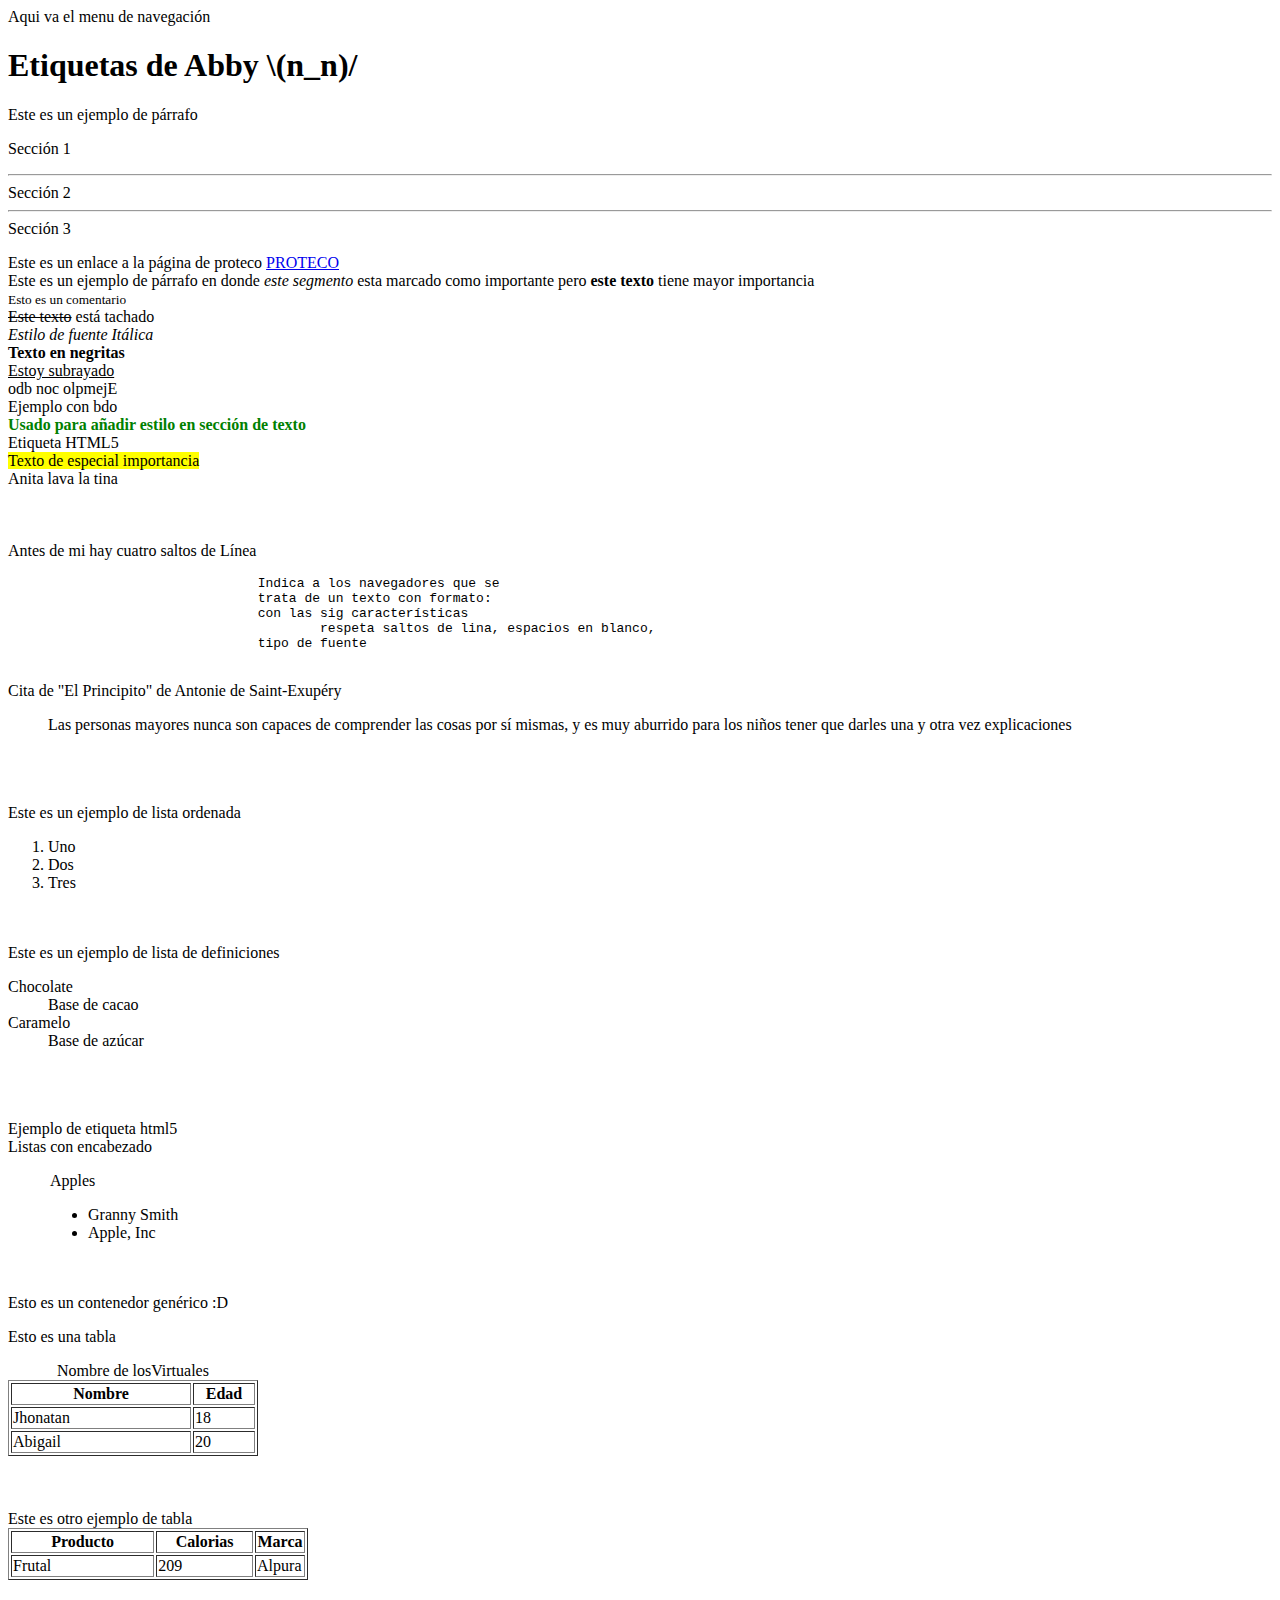
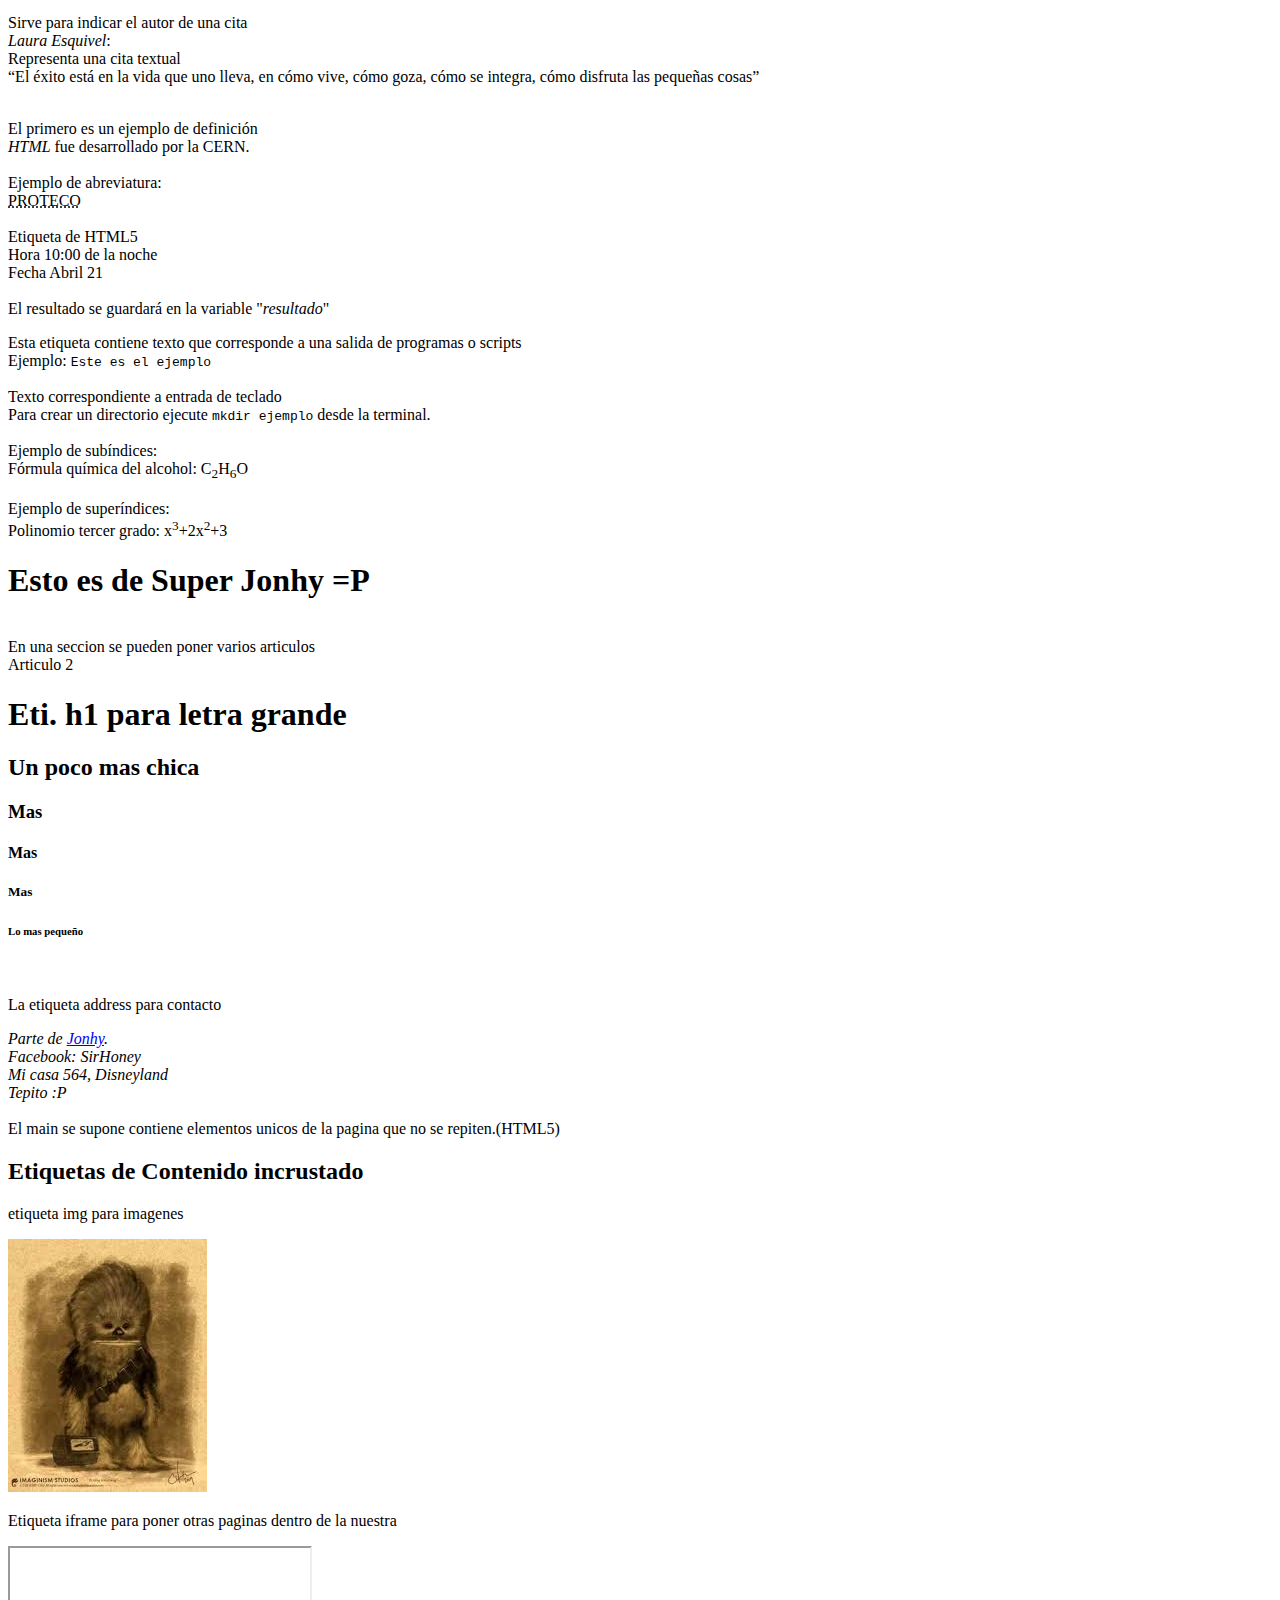
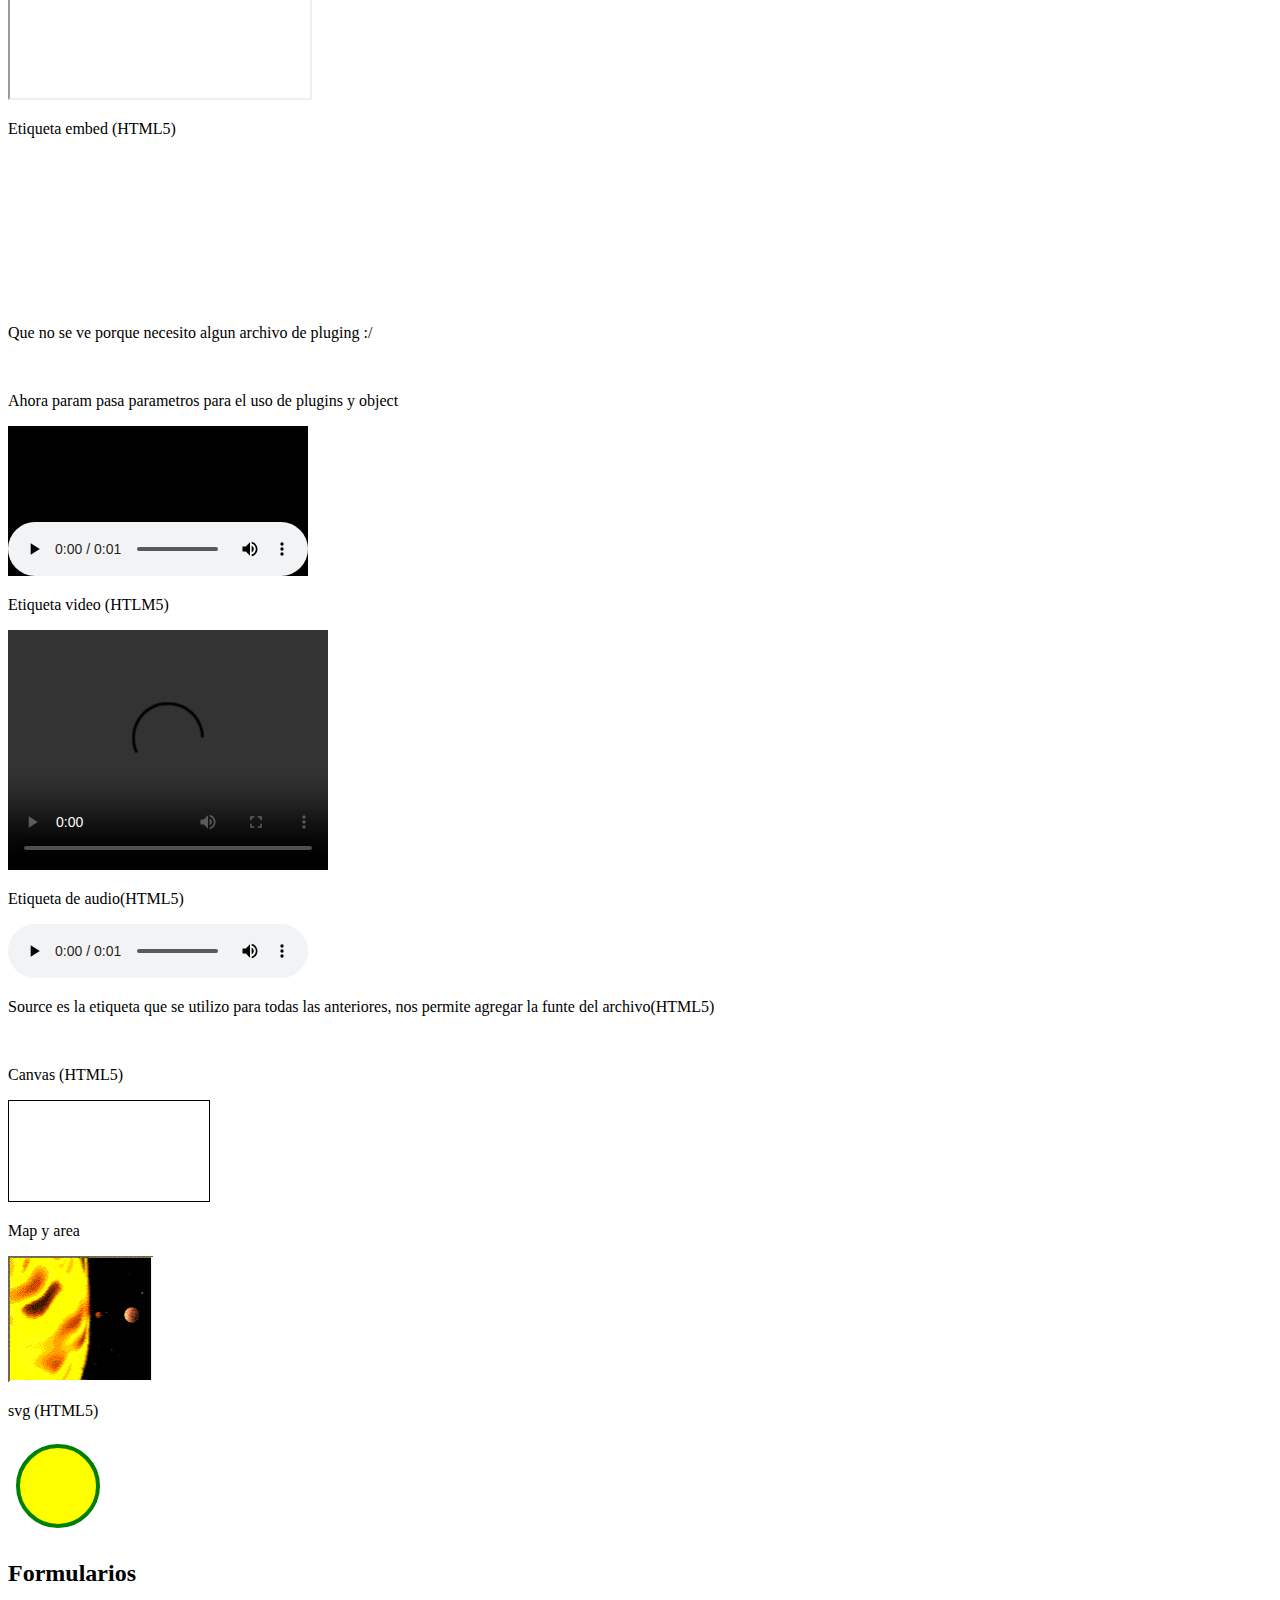
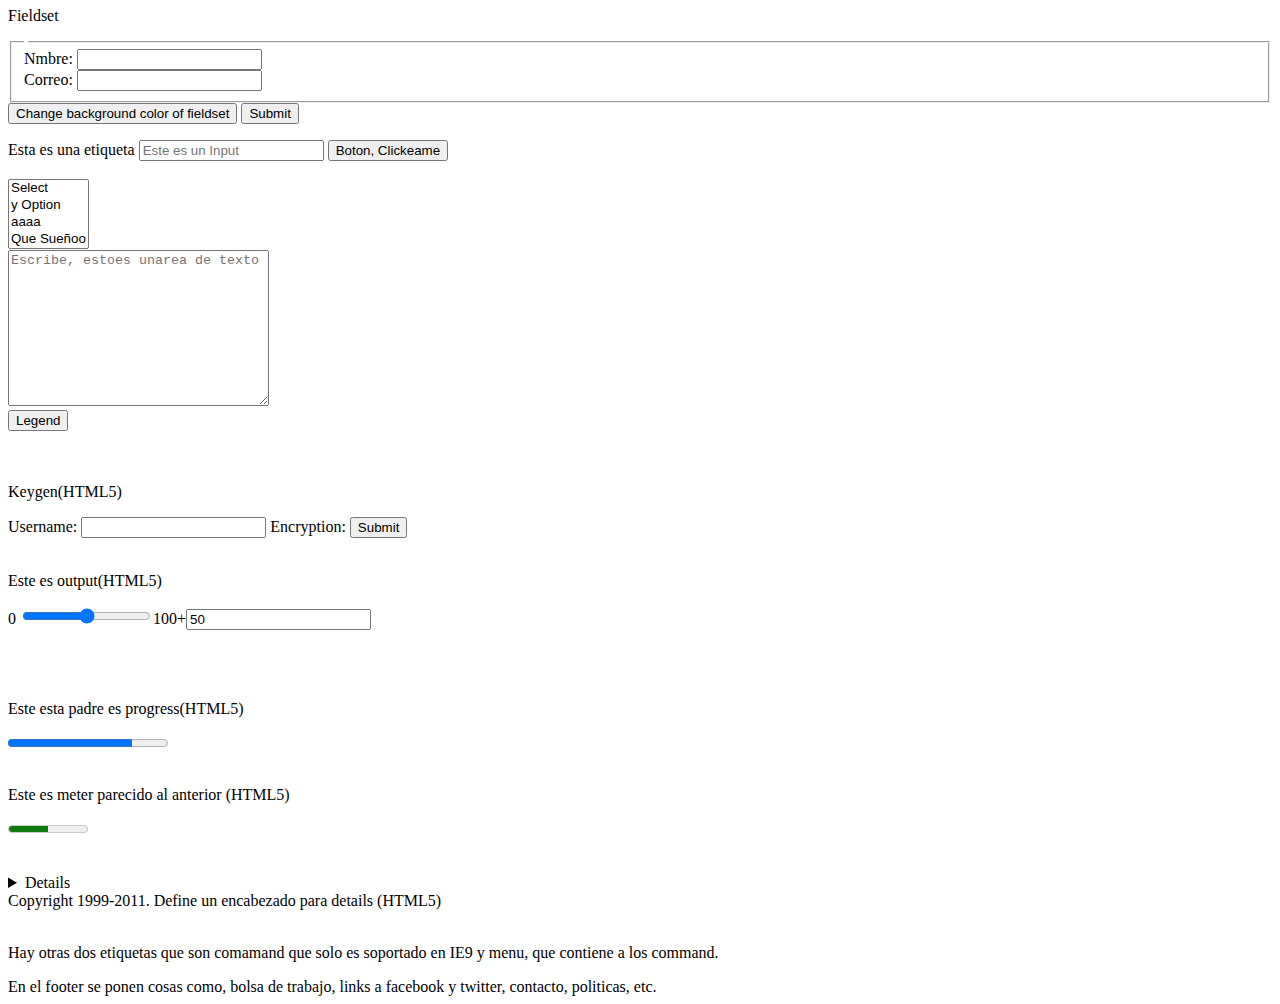
<file: Tarea1.html>
<!doctype html>
<html lang="es">
<head>
	<meta charset="UTF-8">
	<title>Tarea 1 :D</title>
</head>
<body>


	
	<header>
		<nav>
			Aqui va el menu de navegación
		</nav>
	</header>

	<section>
		<h1>Etiquetas de Abby \(n_n)/</h1>

		<p>Este es un ejemplo de párrafo </p>
		<p>
			Sección 1 
			<hr> 
			Sección 2 
			<hr> Sección 3
		</p>
		<p>
			Este es un enlace a la página de proteco
			<a title="Proteco" href="proteco.fi-b.unam.mx">PROTECO</a>
			<br>Este es un ejemplo de párrafo en donde <em>este segmento</em> esta marcado como importante pero <strong>este texto </strong> tiene mayor importancia
		
			<br><small>Esto es un comentario </small>
			<br><s>Este texto</s> está tachado		
			<br><i>Estilo de fuente Itálica</i>
			<wbr>
			<br><b>Texto en negritas</b>
			<br><u>Estoy subrayado</u>
			<br><bdo dir="rtl">Ejemplo con bdo</bdo>
			<br><bdo dir="ltr">Ejemplo con bdo</bdo>
			<br><span style="color:green; font-weight:bold;">Usado para añadir estilo en sección de texto</span>
			<br>Etiqueta HTML5
			<br><mark>Texto de especial importancia</mark>
			<br><bdi dir="rtl">Anita lava la tina</bdi>
			<br>
			<br>
			<br>
			<br>
			Antes de mi hay cuatro saltos de Línea
		</p>
		<p>
			<pre>
				Indica a los navegadores que se 
				trata de un texto con formato:
				con las sig características
					respeta saltos de lina, espacios en blanco, 
				tipo de fuente
			</pre>
		</p>
		<p>
			Cita de "El Principito" de Antonie de Saint-Exupéry
			<blockquote>
				Las personas mayores nunca son capaces de 
				comprender las cosas por sí mismas, y es muy
				aburrido para los niños tener que darles una
				y otra vez explicaciones
			</blockquote>
			<br>
			<br>
			<br>Este es un ejemplo de lista ordenada
			<ol>
				<li>Uno</li>
				<li>Dos</li>
				<li>Tres</li>
			</ol>
			<br>
			<br>Este es un ejemplo de lista de definiciones
			<dl>
				<dt>Chocolate</dt>
					<dd>Base de cacao</dd>
				<dt>Caramelo</dt>
					<dd>Base de azúcar</dd>
			</dl>
			<br>
			<br>
			<br>Ejemplo de etiqueta html5
			<br>Listas con encabezado
			<figure>
					<legend>Apples</legend>
					<ul>
						<li>Granny Smith</li>
						<li>Apple, Inc</li>
					</ul>
			</figure>
			<br>
			<br>
			<div>Esto es un contenedor genérico :D</div>
		</p>
		<p>
			Esto es una tabla
			<table border="1" width="250px">
				<colgroup width="180px"></colgroup>
				<caption>Nombre de losVirtuales</caption>
				<tr>
					<th>Nombre</th>
					<th>Edad</th>
				</tr>
				<tr>
					<td>Jhonatan</td>
					<td>18</td>
				</tr>
				<tr>
					<td>Abigail</td>
					<td>20</td>
				</tr>				
			</table>

			<br>
			<br>
			<br>Este es otro ejemplo de tabla 
			<table width="300px" border="1">
				<col width="150px" />
				<col width="100px" />
				<col width="50px" />
				<tr>
					<th>Producto</th>
					<th>Calorias</th>
					<th>Marca</th>
				</tr>
				<tr>
					<td>Frutal</td>
					<td>209</td>
					<td>Alpura</td>
				</tr>
			</table> 
		</p>
		
		<p>
			<br>Sirve para indicar el autor de una cita
			<br><cite>Laura Esquivel</cite>: 
			<br>Representa una cita textual
			<br><q>El éxito está en la vida que uno lleva, en cómo vive, cómo goza, cómo se integra, cómo disfruta las pequeñas cosas</q>
			<br>
		</p>
		<p>
			<br>El primero es un ejemplo de definición
			<br><dfn title="Lenguaje de Marcas de Hipertexto que se utiliza para el desarrollo de páginas de Internet">HTML </dfn> fue desarrollado por la CERN.
			<br>
			<br>Ejemplo de abreviatura:
			<br><abbr title="Programa de Tecnología en Computo">PROTECO</abbr>
			<br>
			<br>Etiqueta de HTML5
			<br>Hora <time>10:00</time> de la noche
			<br>Fecha <time datetime="2014-04-21">Abril 21</time>
			<br>
			<br>El resultado se guardará en la variable "<var>resultado</var>"			
		</p>
		<p>
			Esta etiqueta contiene texto que corresponde a una salida de programas o scripts
			<br>Ejemplo: <samp>Este es el ejemplo</samp>
			<br>
			<br>Texto correspondiente a entrada de teclado
			<br>Para crear un directorio ejecute <kbd>mkdir ejemplo</kbd> desde la terminal.
			<br>
			<br>Ejemplo de subíndices:
			<br>Fórmula química del alcohol: C<sub>2</sub>H<sub>6</sub>O
			<br>
			<br>Ejemplo de superíndices:
			<br>Polinomio tercer grado: x<sup>3</sup>+2x<sup>2</sup>+3

		</p>


	</section>
	

	<h1>Esto es de Super  Jonhy =P</h1><br/>
	<section>
		<article>
			En una seccion se pueden poner varios articulos
		</article>
		<article>
			Articulo 2
		</article>
		<h1>Eti. h1 para letra grande</h1>
		<h2>Un poco mas chica</h2>
		<h3>Mas</h3>
		<h4>Mas</h4>
		<h5>Mas</h5>
		<h6>Lo mas pequeño</h6>
		<br/>
		<p>La etiqueta address para contacto</p>
		<address>
			Parte de <a href="mailto:jonhyrowing@hotmail.com">Jonhy</a>.<br> 
		 	Facebook: SirHoney<br>
			Mi casa 564, Disneyland<br>
			Tepito :P
		</address>
		<br/>
		<main>
			El main se supone contiene elementos unicos de la pagina que no se repiten.(HTML5)
		</main>
	</section>

	<aside>
		
		<h2>Etiquetas de Contenido incrustado</h2>
		<p>etiqueta img para imagenes</p>
		<img src="./img/chubaca.jpeg"/>
		<p>Etiqueta iframe para poner otras paginas dentro de la nuestra</p>
		<iframe src="http://proteco.fi-b.unam.mx/"></iframe>
		<p>Etiqueta embed (HTML5)</p>
		<embed src=""></embed>
		<p>Que no se ve porque necesito algun archivo de pluging :/</p>
		<br/>
		<p>Ahora param pasa parametros para el uso de plugins y object</p>
		<object data="./pluging/horse.wav">
			<param name="autoplay" value="true"></param>
		</object>
		<p>Etiqueta video (HTLM5)</p>
		<video width="320" height="240" controls>
 			 <source href="https://www.youtube.com/watch?v=dU26cGlmkRg" type="video/webm"></source>
		</video>
		<p>Etiqueta de audio(HTML5)</p>
		<audio controls>
			<source src="./pluging/horse.wav" type="audio/wav"></source>
		</audio>
	
		<p>Source es la etiqueta que se utilizo para todas las anteriores, nos permite agregar la funte del archivo(HTML5)</p>
		<br/>
		<p>Canvas (HTML5)</p>
		<canvas id="myCanvas" width="200" height="100" style="border:1px solid #000000;">
			Your browser does not support the HTML5 canvas tag.
		</canvas>
			
			<p>Map y area </p>
		<img src="./img/planets.gif" width="145" height="126" alt="Planets" usemap="#planetmap">
		<map name="planetmap">
  			<area shape="rect" coords="0,0,82,126" alt="Sun" href="sun.htm">
  			<area shape="circle" coords="90,58,3" alt="Mercury" href="mercur.htm">
  			<area shape="circle" coords="124,58,8" alt="Venus" href="venus.htm">
		</map>
		
		<p>svg (HTML5)</p>
		
		<svg width="100" height="100">
   			<circle cx="50" cy="50" r="40" stroke="green" stroke-width="4" fill="yellow" />
		</svg> 

		<h2>Formularios</h2>
		<form action="#" id="Diste click y legend te muestra esto =P">
			<p>Fieldset</p>
			<fieldset  name="personalia">
				<legend id="myLegend"></legend>
  				Nmbre: <input type="text" name="username"><br>
  				Correo: <input type="text" name="usermail"><br>
			</fieldset>
			<button type="button" onclick="form.personalia.style.backgroundColor='green'">Change background color of fieldset</button>
			<input type="submit">
			<p id="demo"></p>
				

			<label for="input">Esta es una etiqueta</label>
			<input type="text" id="input" placeholder="Este es un Input">
			<button onclick=""alert('Me clickeaste =P')"">Boton, Clickeame</button>
			<br/>
			<br/>
			<select id="mySelect" size="4">
  				<option>Select</option>
  				<option>y Option</option>
  				<option>aaaa</option>
  				<option>Que Sueñoo</option>
			</select>
				<br/>
			<textarea name="Areadetexto" id="area" cols="30" rows="10" placeholder="Escribe, estoes unarea de texto"></textarea>
			<br/>
		</form>

		<button onclick="myFunction()">Legend</button>

			<script>
				function myFunction()
				{
					var x = document.getElementById("myLegend").form.id;
					document.getElementById("demo").innerHTML=x;
				}
			</script>
		
			<br/>
			<br/>
			<br/>
			<p>Keygen(HTML5)</p>
		<form action="demo_keygen.asp">
				Username: <input type="text" name="usr_name">
  				Encryption: <keygen name="security" keytype="rsa">
  				<input type="submit">
			<br/>
		</form>

		<br/>

		<p>Este es output(HTML5)</p>
		<form action="demo_form.asp" id="numform" oninput="x.value=parseInt(a.value)+parseInt(b.value)">0
		<input type="range" id="a" name="a" value="50">100+<input type="number" id="b" name="b" value="50">
		<br><br>
		</form>
		<output form="numform" name="x" for="a b"></output>
		<br/>

		<br/>
		<p>Este esta padre es progress(HTML5)</p>
		<progress value="78" max="100"></progress>
		<br/>
		<br/>
		
		<p>Este es meter parecido al anterior (HTML5)</p>
		<meter value="5" min="0" max="10">5 de 10</meter><br>
		<br/>
		<br/>
		<details>
			Etiqueta details, se colocan detalles sobre los programas (HTML5)
		</details>
		<summary>Copyright 1999-2011.
				Define un encabezado para details (HTML5)
		</summary>
			
			<br/>
		<p>Hay otras dos etiquetas que son comamand que solo es soportado en IE9 y menu, que contiene a los command.</p>


	</aside>
		
	<footer>
		En el footer se ponen cosas como, bolsa de trabajo, links a facebook y twitter, contacto, politicas, etc.
	</footer>


</body>
</html>
</file>
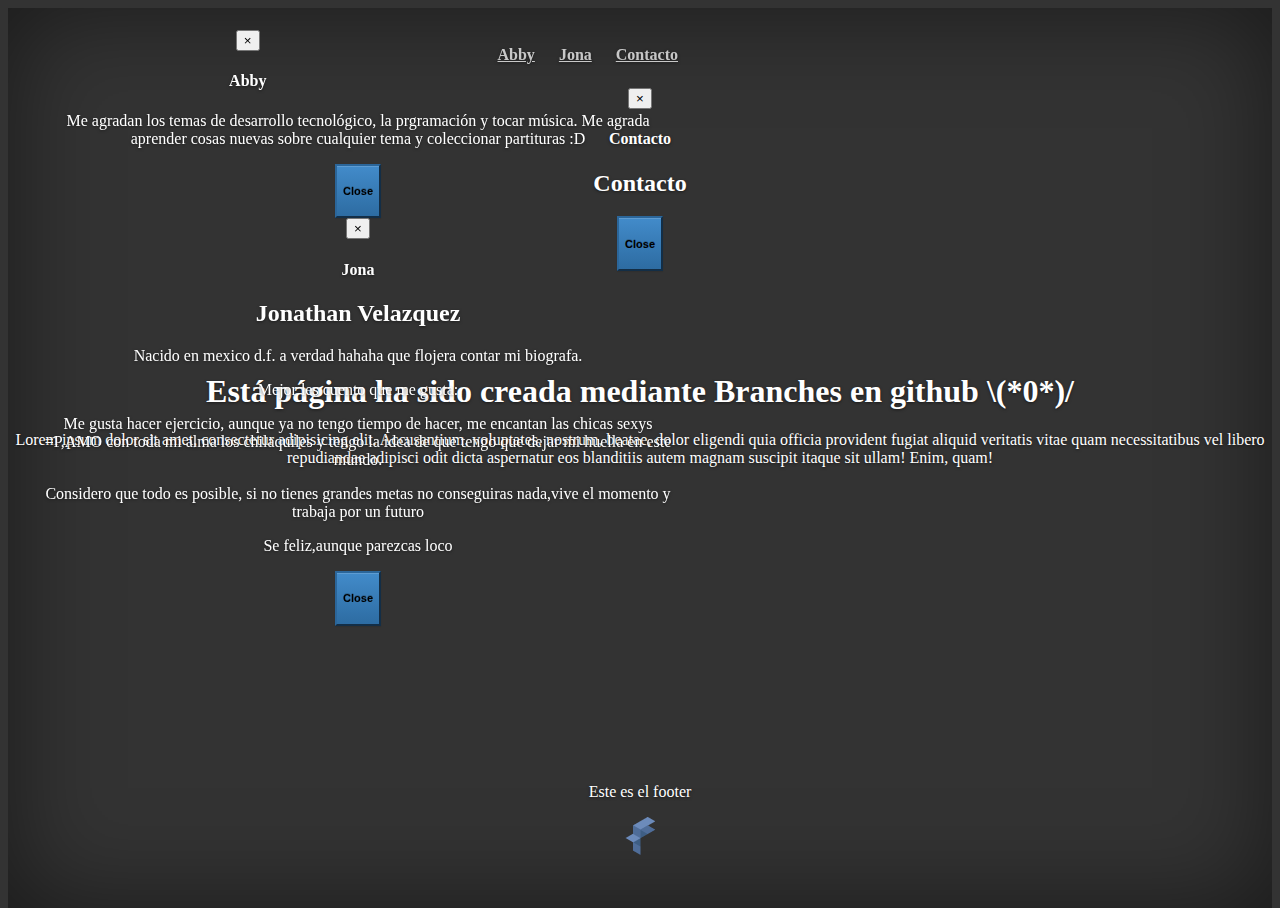
<file: Tarea2Branches.html>
<!doctype html>
<html lang="es">
<head>
	<meta http-equiv="Content-Type" content="text/html; charset=UTF-8">
        <title>Tarea 2 Los Virtuales</title>
        <link href="css/bootstrap-theme.css" rel="stylesheet" type="text/css"/>
        <link href="css/bootstrap.css" rel="stylesheet" type="text/javascript"/>
        <link href="css/cover.css" rel="stylesheet"/>
        <link href="css/indexcss.css" rel="stylesheet"/>
        <script type="text/javascript" src="js/jquery.js"></script>
        <script type="text/javascript" src="js/bootstrap.js"></script>
        <script type="text/javascript" src="js/docs.min.js"></script>
        <script src="https://ajax.googleapis.com/ajax/libs/jquery/1.11.0/jquery.min.js"></script>
</head>
<body>
	<nav class="container">
		 <div class="masthead clearfix">
              <div class="inner">
                <ul class="nav masthead-nav">
                  <li><a href="" data-toggle="modal" data-target="#Abby">Abby</a></li>
                  <li><a href="" data-toggle="modal" data-target="#Jona">Jona</a></li>
                  <li><a href="" data-toggle="modal" data-target="#Contacto">Contacto</a></li>
                </ul>
                <!--/////////////////////Abby///////////////////////////////////////////////-->
                <div class="modal fade " id="Abby" tabindex="-1" role="dialog" aria-labelledby="AbbyLabel" aria-hidden="true">
  					<div class="modal-dialog">
    					<div class="modal-content">
      						<div class="modal-header Formularios">
        						<button type="button" class="close" data-dismiss="modal" aria-hidden="true">&times;</button>
        						<h4 class="modal-title Etiquetas" id="AbbyLabel">Abby</h4>
      						</div>
      						<div class="modal-body">          
              					<div class="form-group">
	                				<p>
                            Me agradan los temas de desarrollo tecnológico, la 
                            prgramación y tocar música.
                              Me agrada aprender cosas nuevas sobre cualquier tema
                            y coleccionar partituras :D
                            <!--FIN-->
                          </p>
              					</div>
      						</div>
      							<div class="modal-footer">
        	  					<button type="button" class="btn btn-primary pull-left" data-dismiss="modal"><h5>Close</h5></button>
      						</div>
    					</div>
  					</div>
				</div>
                <!--/////////////////////Jony///////////////////////////////////////////////-->
                <div class="modal fade" id="Jona" tabindex="-1" role="dialog" aria-labelledby="JonaLabel" aria-hidden="true">
              <div class="modal-dialog">
                <div class="modal-content">
                    <div class="modal-header">
                      <button type="button" class="close" data-dismiss="modal" aria-hidden="true">&times;</button>
                      <h4 class="modal-title Etiquetas" id="JonaLabel">Jona</h4>
                    </div>
                    <div class="modal-body">
                      <div class="form-group">
                        <h2>Jonathan Velazquez</h2>
                        <p>Nacido en mexico d.f. a verdad hahaha que flojera contar mi biografa.</p>
                        Mejor les cuento que me gusta:
                        <p>Me gusta hacer ejercicio, aunque ya no tengo tiempo de hacer, me encantan las chicas sexys =P,AMO con toda mi alma los chilaquiles y tengo la idea de que tengo que dejar mi huella en este  mundo.</p>
                        <p>Considero que todo es posible, si no tienes grandes metas no conseguiras nada,vive el momento y trabaja por un futuro</p>
                        <p>Se feliz,aunque parezcas loco</p>
                        
                      </div>
                    </div>
                    <div class="modal-footer">
                      <button type="button" class="btn btn-primary pull-left" data-dismiss="modal"><h5>Close</h5></button>
                    </div>
                  </div>
                </div>
              </div>                
              </div>
            </div>
        <!--Contacto-->
         <div class="modal fade" id="Contacto" tabindex="-1" role="dialog" aria-labelledby="ContactoLabel" aria-hidden="true">
              <div class="modal-dialog">
                <div class="modal-content">
                    <div class="modal-header">
                      <button type="button" class="close" data-dismiss="modal" aria-hidden="true">&times;</button>
                      <h4 class="modal-title Etiquetas" id="ContactoLabel">Contacto</h4>
                    </div>
                    <div class="modal-body">
                      <div class="form-group">
                        <h2>Contacto </h2>
                      </div>
                    </div>
                    <div class="modal-footer">
                      <button type="button" class="btn btn-primary pull-left" data-dismiss="modal"><h5>Close</h5></button>
                    </div>
                  </div>
                </div>
              </div>                
              </div>
            </div>
	</nav>
	<section class="container">
		<p>
      <h1>Está página ha sido creada mediante Branches en github \(*0*)/ </h1>  
    </p>
    <p>Lorem ipsum dolor sit amet, consectetur adipisicing elit. Accusantium, voluptates, nostrum, beatae, dolor eligendi quia officia provident fugiat aliquid veritatis vitae quam necessitatibus vel libero repudiandae adipisci odit dicta aspernatur eos blanditiis autem magnam suscipit itaque sit ullam! Enim, quam!</p>
	</section>
	<footer >
		Este es el footer
		<p >
		<a href="http://fb.com"><img src="img/fb.png" alt="facebook"></a>
		</p>
	</footer>
</body>
</html>
</file>
<file: css/cover.css>
/*
 * Globals
 */

/* Links */
a,
a:focus,
a:hover {
  color: #fff;
}

/* Custom default button */
.btn-default,
.btn-default:hover,
.btn-default:focus {
  color: #333;
  text-shadow: none; /* Prevent inheritence from `body` */
  background-color: #fff;
  border: 1px solid #fff;
}


/*
 * Base structure
 */

html,
body {
  height: 100%;
  background-color: #333;
}
body {
  color: #fff;
  text-align: center;
  text-shadow: 0 1px 3px rgba(0,0,0,.5);
  box-shadow: inset 0 0 100px rgba(0,0,0,.5);
}

/* Extra markup and styles for table-esque vertical and horizontal centering */
.site-wrapper {
  display: table;
  width: 100%;
  height: 100%; /* For at least Firefox */
  min-height: 100%;
}
.site-wrapper-inner {
  display: table-cell;
  vertical-align: top;
}
.cover-container {
  margin-right: auto;
  margin-left: auto;
}

/* Padding for spacing */
.inner {
  padding: 30px;
}


/*
 * Header
 */
.masthead-brand {
  margin-top: 10px;
  margin-bottom: 10px;
}

.masthead-nav > li {
  display: inline-block;
}
.masthead-nav > li + li {
  margin-left: 20px;
}
.masthead-nav > li > a {
  padding-right: 0;
  padding-left: 0;
  font-size: 16px;
  font-weight: bold;
  color: #fff; /* IE8 proofing */
  color: rgba(255,255,255,.75);
  border-bottom: 2px solid transparent;
}
.masthead-nav > li > a:hover,
.masthead-nav > li > a:focus {
  background-color: transparent;
  border-bottom-color: rgba(255,255,255,.25);
}
.masthead-nav > .active > a,
.masthead-nav > .active > a:hover,
.masthead-nav > .active > a:focus {
  color: #fff;
  border-bottom-color: #fff;
}

@media (min-width: 768px) {
  .masthead-brand {
    float: left;
  }
  .masthead-nav {
    float: right;
  }
}


/*
 * Cover
 */

.cover {
  padding: 0 20px;
}
.cover .btn-lg {
  padding: 10px 20px;
  font-weight: bold;
}


/*
 * Footer
 */

.mastfoot {
  color: #999; /* IE8 proofing */
  color: rgba(255,255,255,.5);
}


/*
 * Affix and center
 */

@media (min-width: 768px) {
  /* Pull out the header and footer */
  .masthead {
    position: fixed;
    top: 0;
  }
  .mastfoot {
    position: fixed;
    bottom: 0;
  }
  /* Start the vertical centering */
  .site-wrapper-inner {
    vertical-align: middle;
  }
  /* Handle the widths */
  .masthead,
  .mastfoot,
  .cover-container {
    width: 100%; /* Must be percentage or pixels for horizontal alignment */
  }
}

@media (min-width: 992px) {
  .masthead,
  .mastfoot,
  .cover-container {
    width: 700px;
  }
}
</file>
<file: css/indexcss.css>
.container{
	padding-top: 80px;
}

footer{
	text-align: center;
	padding-top: 300px;
}
</file>
